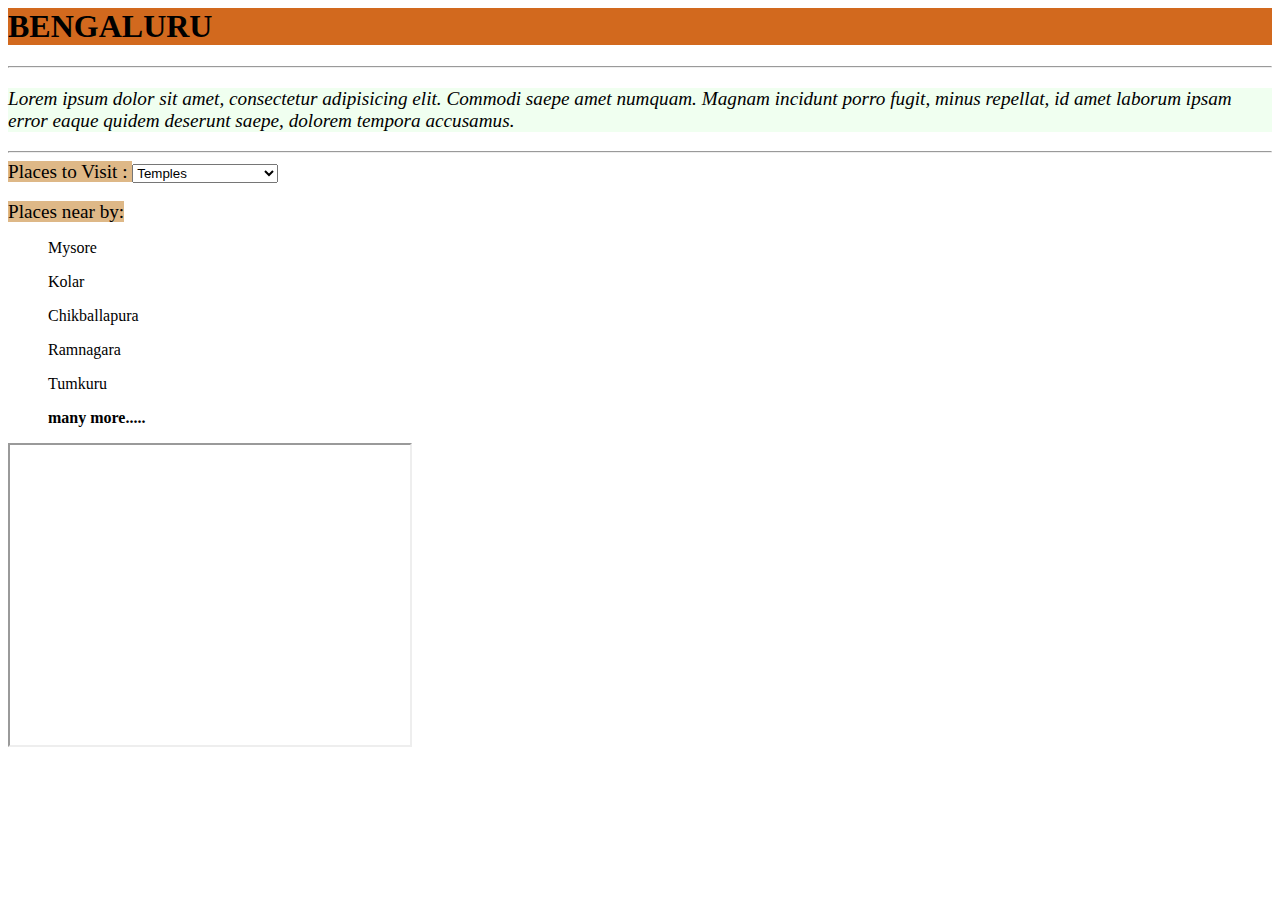
<file: index.html>
<html>
    <head>
        <h1 style="background-color: chocolate;">BENGALURU</h1>
       
    </head>
    <hr>
    <body>
        <P style="background-color:honeydew;font-style: italic; font-size: larger;">Lorem ipsum dolor sit amet, consectetur adipisicing elit. Commodi saepe amet numquam. Magnam incidunt porro fugit, minus repellat, id amet laborum ipsam error eaque quidem deserunt saepe, dolorem tempora accusamus.</P>
        <hr>
        <label style="background-color: burlywood; font-size: larger;">Places to Visit : </label>
        <select>
            <option>Temples</option>
            <option>Trekking</option>
            <option>Parks</option>
            <option>Cafes and restraunts</option>
            <option>Resorts</option>
            <option>Shopping streets</option>
            <option>Food streets</option>
    
        </select><br><br>
        <label style="background-color: burlywood;font-size: larger;">Places near by:</label>
        <ul>Mysore</ul>
        <ul>Kolar</ul>
        <ul>Chikballapura</ul>
        <ul>Ramnagara</ul>
        <ul>Tumkuru</ul>
        <ul style="font-weight: 600;">many more.....</ul>
    
     
        <iframe height="300" width="400" src="https://en.wikipedia.org/wiki/Bengaluru">
    </body>
</html>
</file>
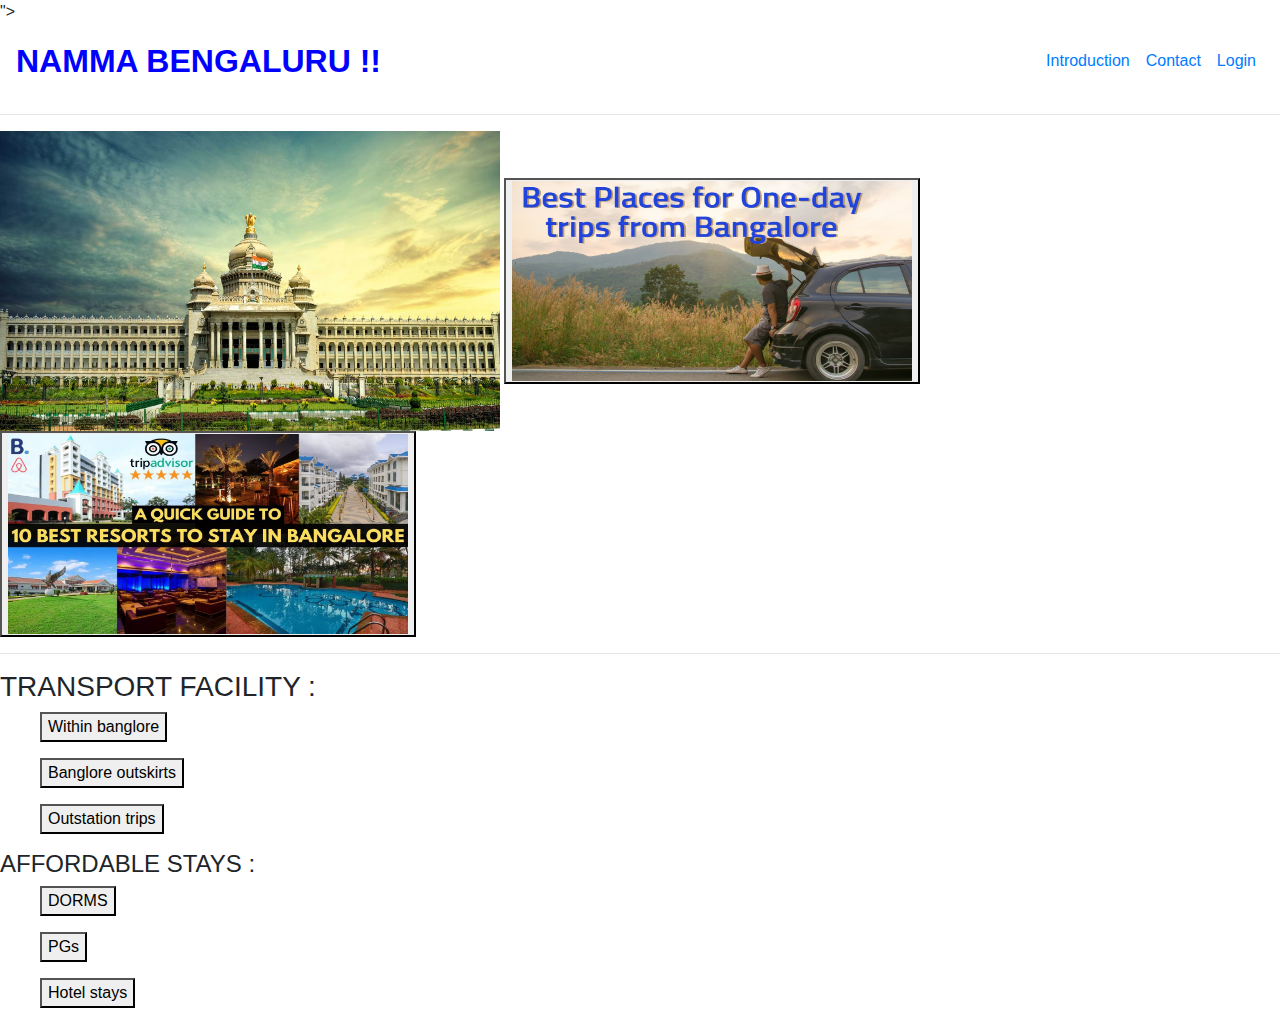
<file: BS-download.html>
<html>
    <head>
        <link rel="stylesheet" href="./bs.css">
        <link rel="stylesheet" href="https://cdn.jsdelivr.net/npm/bootstrap@4.6.2/dist/css/bootstrap.min.css" integrity="sha384-xOolHFLEh07PJGoPkLv1IbcEPTNtaed2xpHsD9ESMhqIYd0nLMwNLD69Npy4HI+N" crossorigin="anonymous">">
    </head>
    
    <body>

        <nav class="navbar navbar-bg-dark navbar-info navbar-expand-lg" >
            <a class="navbar-brand" style="font-weight: 700;font-size: xx-large; color: blue;">NAMMA BENGALURU !!</a>
            <DIV class="ml-auto">
                <ul class="navbar-nav">
                    <li><a href="./index.html" class="nav-link">Introduction</a></li>
                    <li><a href="./Contact.html" class="nav-link">Contact</a></li>
                    <li><a href="./Login.html" class="nav-link">Login</a></li>
                </ul>
            </DIV>
        </nav>
        <hr>
    </body>
    <img src="bengaluru.jpg"  height="300" width="500">
    <button><img src="B1.jpg"  height="200" width="400"></button>
    <button><img src="RE.jpg"  height="200" width="400"></button>
    <HR>
        <H3>TRANSPORT FACILITY : </H3>
       
        <ol><button>Within banglore</button></OL>
        <ol><button>Banglore outskirts</button></ol>    
        <ol><button>Outstation trips</button></ol>

       <H4>AFFORDABLE STAYS :</H4>
        <OL><button>DORMS</button></OL>
        <OL><button>PGs </button></OL>
        <OL><button>Hotel stays</button></OL>

    


    </body>
</html>
</file>
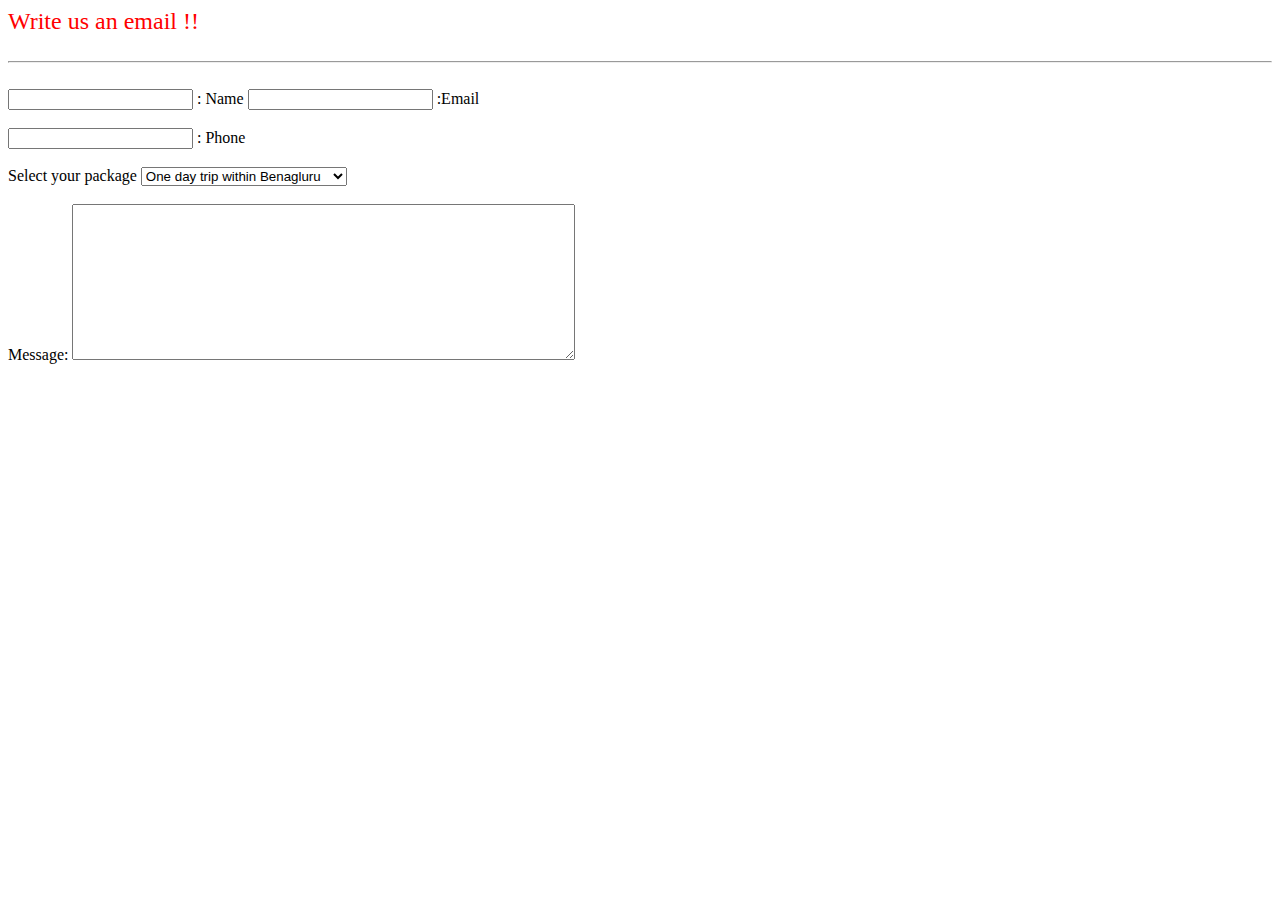
<file: contact.html>
<html>
    <head>
        <h style="color: red;font-size: x-large; font-weight: 400;">Write us an email !!</h> <br> <br>

    </head>
    <hr> <br>
    <body>
       
<Label><input type="text" /> : Name</Label>
<label><input type="email" /> :Email </label> <br> <br>
<label><input type="number" value="Phone"/> : Phone </label><br> <br>
<label>Select your package</label>
<select>
    <option>One day trip within Benagluru</option>
    <option>One day trip Around Bengaluru</option>
    <option>Temple Trip</option>
    <option>Fun trip for kids</option>
    <option>Art Explore</option>
    <option>Day/Night Trekking</option>
</select> <br> <br>
<label>Message:</label>
<Textarea rows="10" cols="60"></Textarea>


    </body>
</html>
</file>
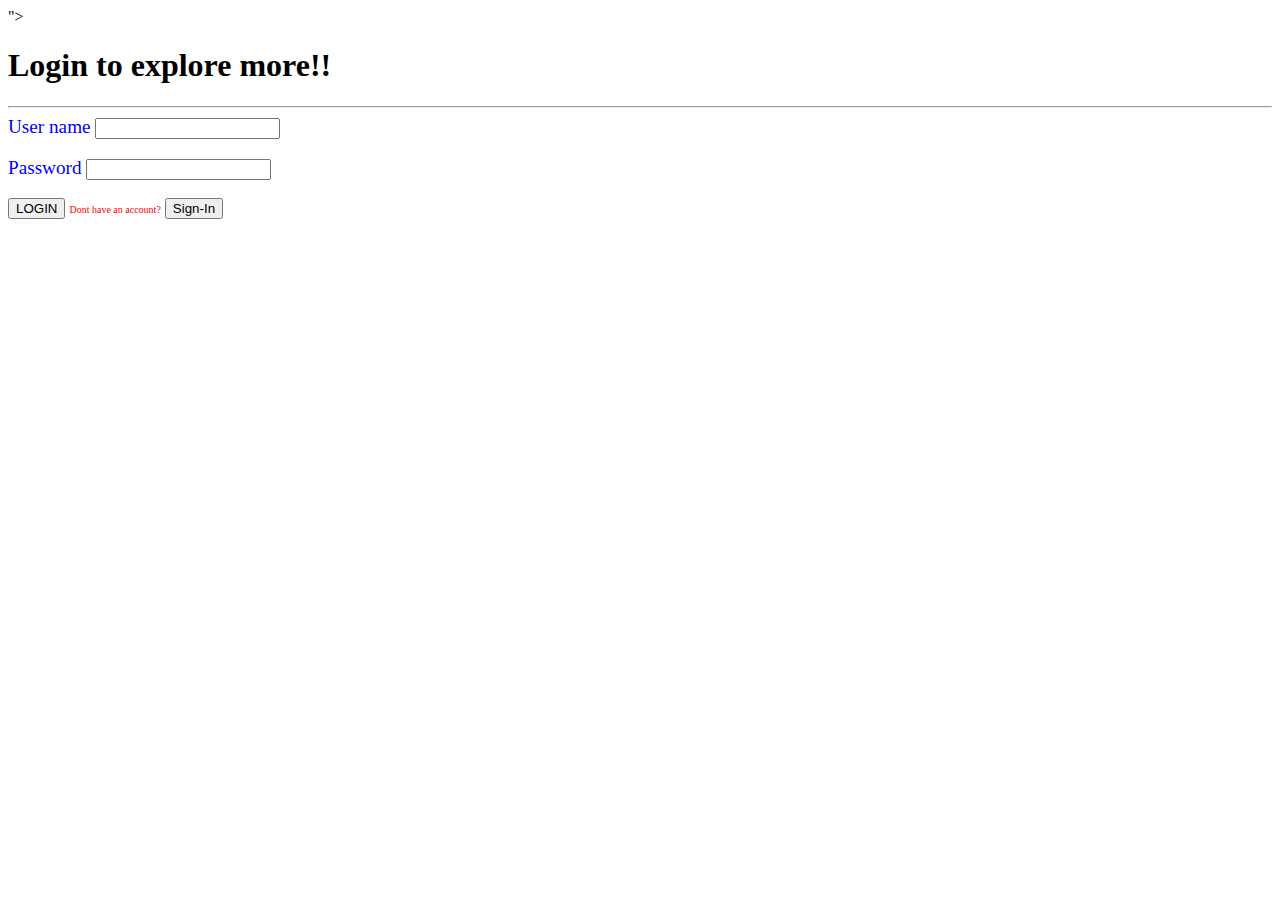
<file: login.html>
<html>
    <head>
        <link rel="stylesheet" href="https://cdn.jsdelivr.net/npm/bootstrap@4.6.2/dist/css/bootstrap.min.css" integrity="sha384-xOolHFLEh07PJGoPkLv1IbcEPTNtaed2xpHsD9ESMhqIYd0nLMwNLD69Npy4HI+N" crossorigin="anonymous">">
        <h1>Login to explore more!!</h1>
            </head> 
    <body>
        <hr>
        <label style="color: blue;font-size: larger;font-weight: 400;">User name </label>
        <input type="text"/> <br> <br>
        <label style="color: blue;font-size: larger;font-weight: 400;" >Password  </label>
        <input type="password"/> <br><br>
        <button class="btn btn-success">LOGIN</button>
        <label style="font-size: x-small; color:red;">Dont have an account?</label>
        <button class="btn btn-info">Sign-In</button>


    </body>
</html>
</file>
